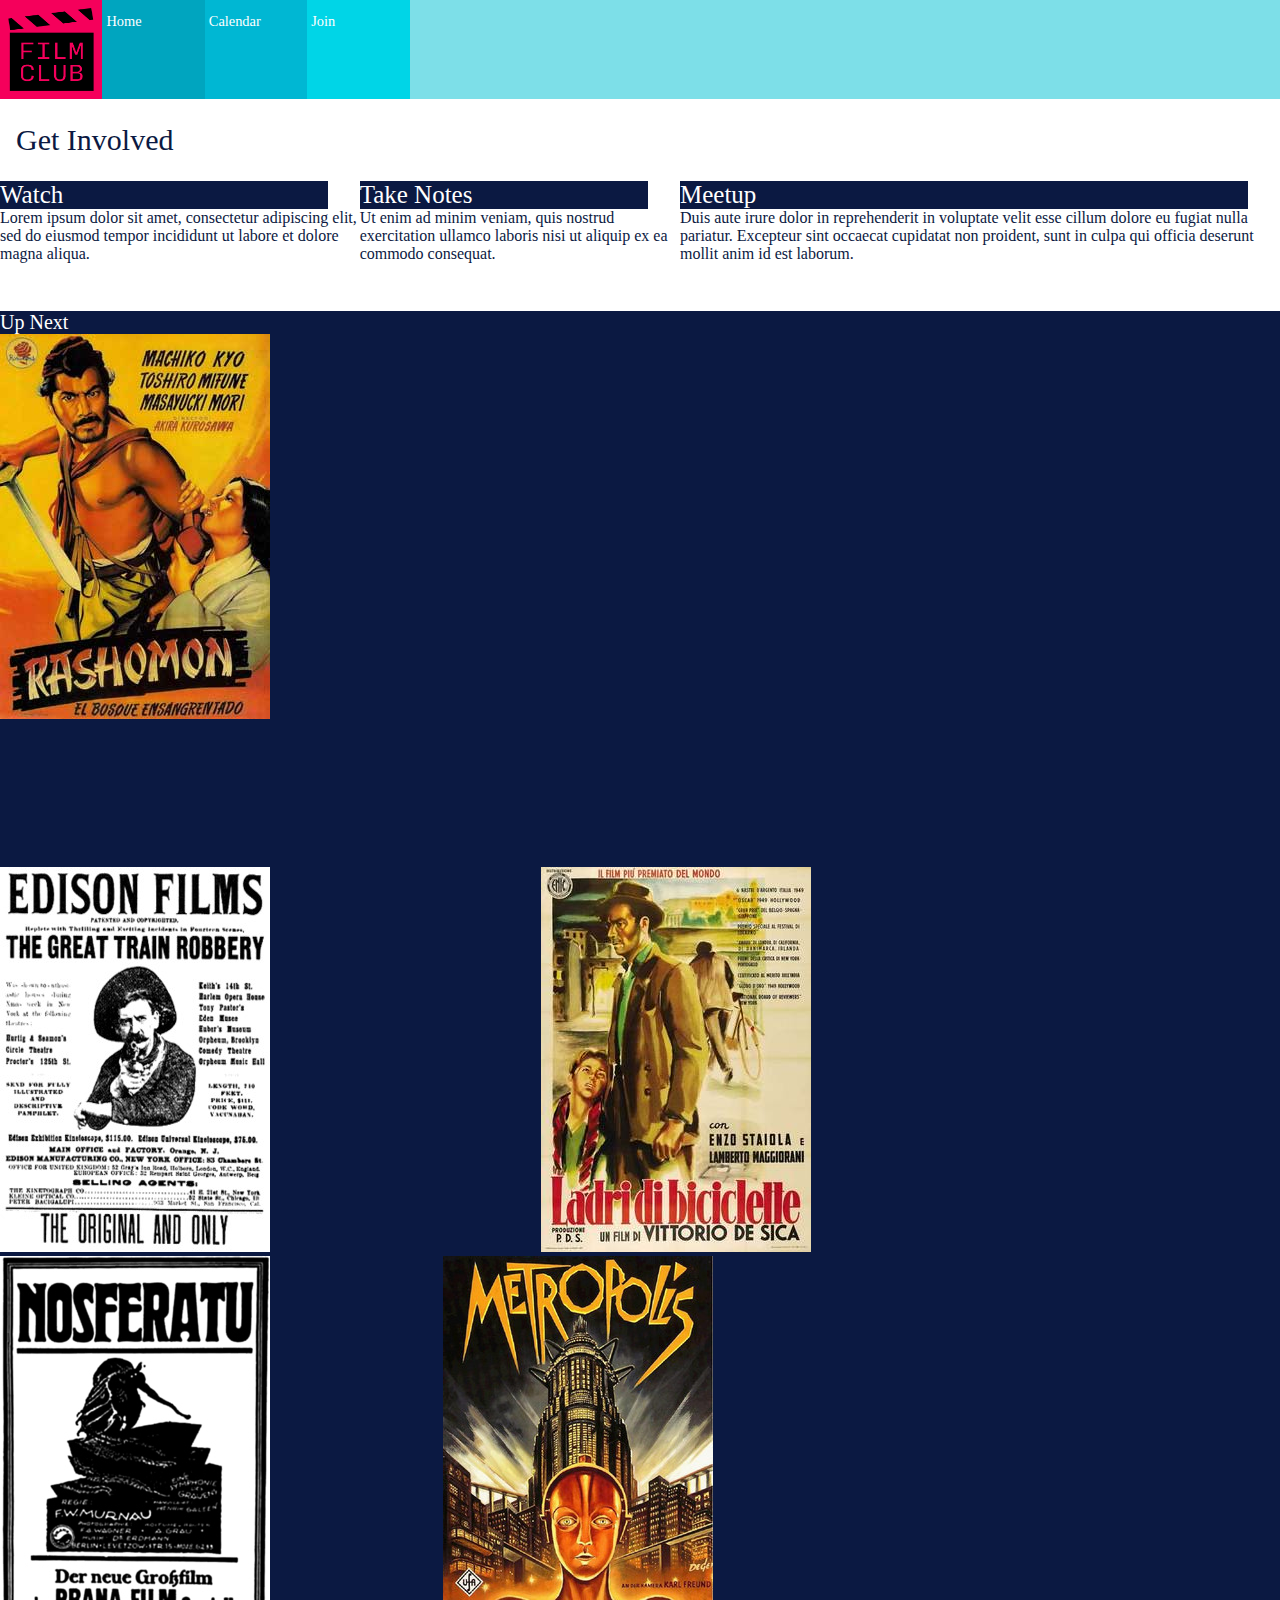
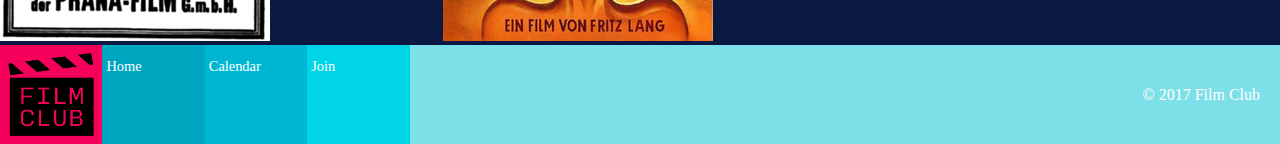
<file: index.html>
<!DOCTYPE html>
<html>
  <head>
    <meta charset="utf-8">
    <meta name="viewport" content="width=device-width,initial-scale=1">
    <link rel="stylesheet" type="text/css" href="css/main.css">
    <title>Film Club</title>
  </head>
  <body>
    <header id="site_header">
      <div class="site_nav">
        <img src="images/filmclub.png" alt="Film Club Logo">
        <a href="index.html" class="homelink">Home</a>
        <a href="calendar/index.html" class="callink">Calendar</a>
        <a href="join/index.html" class="joinlink">Join</a>
      </div>
    </header>
    <main>
      <div id="top_page_title">Get Involved</div>
      <div class="top_page">
        <div class="watch">
          <span class="sectiontitle">Watch</span>
          <p>Lorem ipsum dolor sit amet, consectetur
            adipiscing elit, sed do eiusmod tempor
            incididunt ut labore et dolore magna aliqua.</p>
        </div>
        <div class="take_notes">
          <span class="sectiontitle">Take Notes</span>
          <p>Ut enim ad minim veniam, quis nostrud exercitation
            ullamco laboris nisi ut aliquip ex ea commodo consequat.</p>
        </div>
        <div class="meetup">
          <span class="sectiontitle">Meetup</span>
          <p>Duis aute irure dolor in reprehenderit in voluptate velit
            esse cillum dolore eu fugiat nulla pariatur.
            Excepteur sint occaecat cupidatat non proident, sunt in
            culpa qui officia deserunt mollit anim id est laborum.</p>
        </div>
      </div>
      <div class="middle_page">
        <div class="upnext">Up Next</div>
        <div class="rashomon">
          <div class="movie_img">
            <img src="images/rashomon-poster.jpg">
          </div>
          <div class="movie_info">
            <h1>Rashomon</h1>
            <p>Film Club: 6/13</p>
            <hr>
            <h4>Discussion Points</h4>
            <ul>
              <li>perspective</li>
              <li>balance</li>
              <li>movement</li>
              <li>emphasis</li>
              <li>space</li>
            </ul>
          </div>
        </div>
        <div class="four_films">
          <div class="firstrow">
            <img src="images/great-train-poster.jpg">
            <caption class="movie_title">The Great Train Robbery</caption>
            <caption class="film_club">Film Club:<strong>6/27</strong></caption>
            <img src="images/bicycle-thief-poster.jpg">
            <caption class="movie_title">The Bicyle Thief</caption>
            <caption class="film_club">Film Club:<strong>7/11</strong></caption>
          </div>
          <div class="secondrow">
            <img src="images/nosferatu-poster.jpg">
            <caption class="movie_title">Nosferatu</caption>
            <caption class="film_club">Film Club:<strong>7/25</strong></caption>
            <img src="images/metropolis-poster.jpg">
            <caption class="movie_title">Metropolis</caption>
            <caption class="film_club">Film Club:<strong>8/08</strong></caption>
          </div>
        </div>
      </div>
    </main>
    <footer id="site_footer">
      <div class="site_nav">
        <img src="images/filmclub.png" alt="Film Club Logo">
        <a href="index.html" class="homelink">Home</a>
        <a href="calendar/index.html" class="callink">Calendar</a>
        <a href="join/index.html" class="joinlink">Join</a>
      </div>
      <span id="copyright">&copy 2017 Film Club</span>
    </footer>
  </body>
</html>
</file>
<file: css/main.css>
/*text: #0B1942
inline link: #00B7D3
h2 background: #0B1942
h2 color: #FFFFFF
logo background: #F5005B
navigation background: #7DDFE8
navigation link color: #FFFFFF
"Home" nav link background: #00A5BF
"Calendar" nav link background: #00B7D3
"Join" nav link background: #00D5E7
"Up Next" background: #0B1942
"Up Next" card background #E2E2E2
calendar background and treatments: #0B1942
calendar highlighted day: #F5005B
button background: #F5005B
copyright text: #FFFFFF
breakpoint range	breakpoint range start	breakpoint range end
small	0 (320px)	544px
medium	545px	768px
large	769px	+ and up
vw and vh. The vw is 1/100th of the window's width and the vh is 1/100th
of the window's height. For responsiveness they are going to be the new units.
*/

*, *:before, *:after {
  box-sizing: border-box;
}

* {
  margin: 0;
  padding: 0;
  border: 0;
  outline: 0;
  font-size: 100%;
  vertical-align: baseline;
  background: transparent;
}

body {
  font-family: 'PT Sans';
  color: #0B1942;
}

@media screen and (min-width:769px) {

  .site_nav {
    background-color: #7DDFE8;
    display: flex;
    align-items: center;
    justify-content: flex-start;
    font-size: .9rem;
    margin-top: 0px;
  }

  .site_nav img {
    height: 11vh;
    width: 8vw;
    background-color: #F5005B;
    margin-left: 0px;
    padding: .5rem;
  }

  .site_nav a {
    color: #fff;
    margin: 0px;
    text-decoration: none;
    height: 11vh;
    width: 8vw;
    padding: .8rem .25rem;
  }

  .homelink {
    background-color: #00A5BF;
    background-size: cover;
  }

  .callink {
    background-color: #00B7D3;
  }

  .joinlink {
    background-color: #00D5E7;
  }

  #top_page_title {
    margin: 1.5rem 1rem;
    font-size: 30px;
  }

  .top_page {
    display: flex;
    flex-direction: row;
    justify-content: space-between;
    margin-bottom: 3rem;
  }

  .sectiontitle {
    font-size: 25px;
    background-color: #0B1942;
    color: #fff;
    text-decoration: none;
    display: block;
    margin-right: 2rem;
  }

  .middle_page {
    background-color: #0B1942;
    min-height: 100%
    display: flex;
    flex-flow: row wrap;
  }

  .upnext {
    font-size: 20px;
    display: block;
    color: #fff;
  }

  .rashomon {
    /*background-color: ##E2E2E2;
    color: #fff;
    display: flex;
    flex-direction: row;
    /*flex-wrap: nowrap;
    justify-content: flex-start;*/

  }

  .four_films {

  }

  .rashoman ul {
    display: flex;
    flex-direction: column;
  }

  #site_footer {
    display: flex;
    align-items: center;
    flex-direction: row;
    justify-content: space-between;
    background-color: #7DDFE8;
    color: #fff;
  }

  #copyright {
    padding-right: 20px;
  }

}
@media only screen and (min-width:545px) and (max-width:768px) {

}

@media screen and (max-width:544px) {

}

@import url("https://fonts.google.com/specimen/PT+Sans");
</file>
